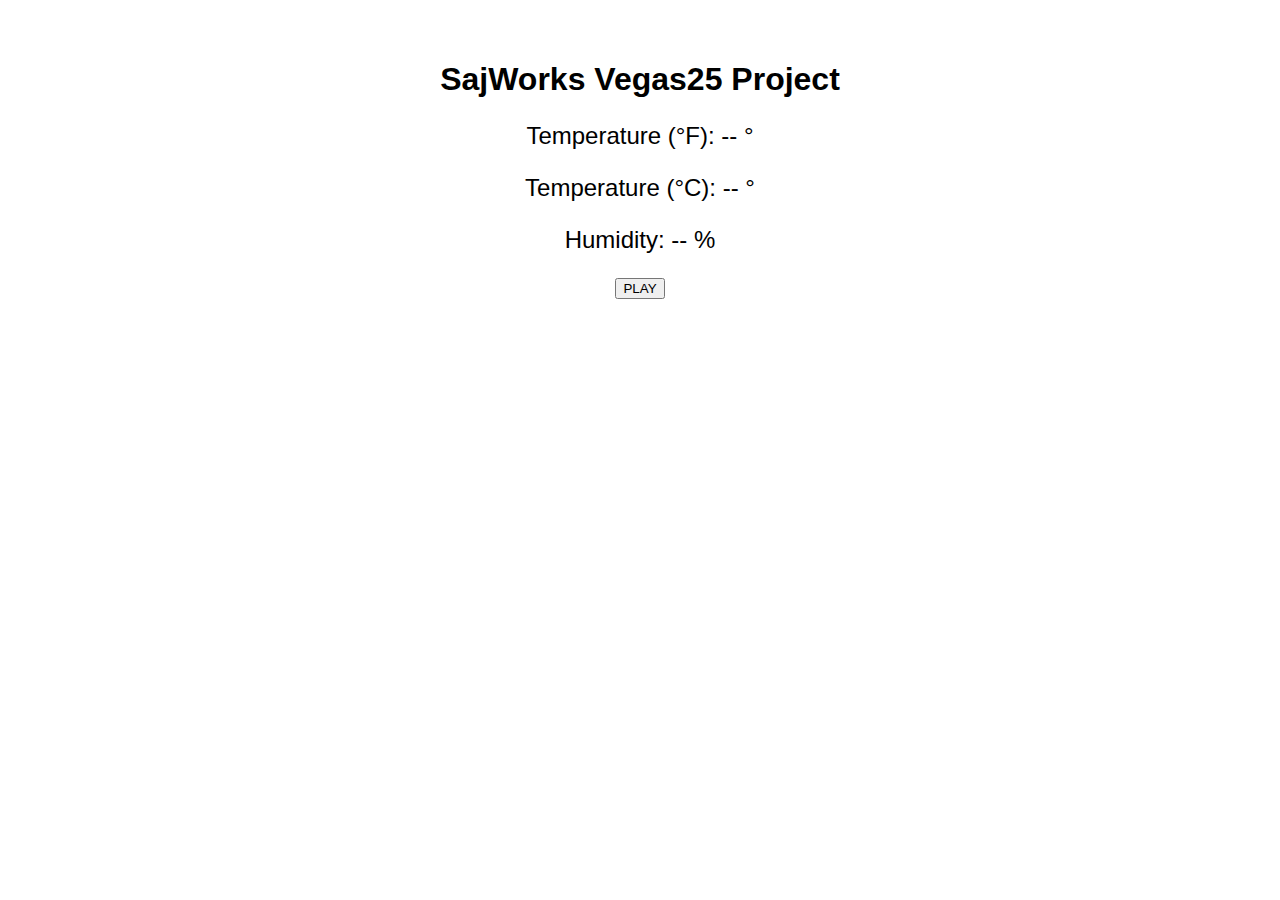
<file: index.html>
<!DOCTYPE html>
<html lang="en">
<head>
  <meta charset="UTF-8">
  <title>Sensor Data Viewer</title>
  <style>
    body {
      font-family: sans-serif;
      text-align: center;
      padding: 2em;
    }
    h1 {
      font-size: 2em;
    }
    .data {
      font-size: 1.5em;
      margin: 1em 0;
    }
  </style>
</head>
<body>
  <h1>SajWorks Vegas25 Project</h1>
  <div class="data">Temperature (°F): <span id="tempF">--</span> °</div>
  <div class="data">Temperature (°C): <span id="tempC">--</span> °</div>
  <div class="data">Humidity: <span id="hum">--</span> %</div>
  <button id="playBtn">PLAY</button>

  <script src="api.js"></script>
</body>
</html>
</file>
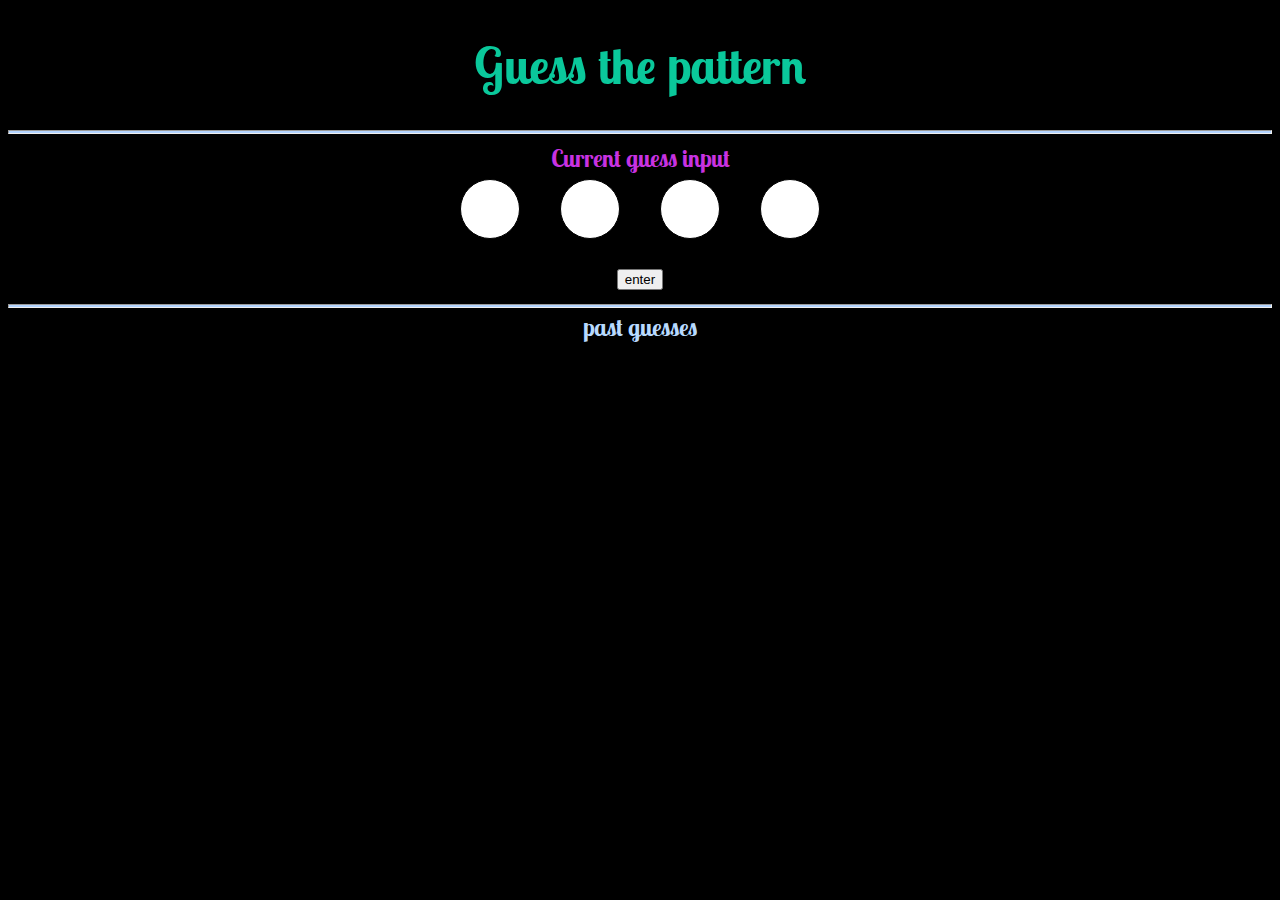
<file: UI/index.html>
<!DOCTYPE html>
<html>
  <head>
    <meta charset="utf-8">
    <meta name="viewport" content="width=device-width">
    <title>Mastermind</title>
    <link href="style.css" rel="stylesheet" type="text/css" />
     <link rel="preconnect" href="https://fonts.googleapis.com">
  <link rel="preconnect" href="https://fonts.gstatic.com" crossorigin>
  <link href="https://fonts.googleapis.com/css2?family=Lobster+Two&display=swap" rel="stylesheet">
  </head>
  <body id="background">
    <h1>
     Guess the pattern 
  
    </h1>
    <hr>


    <div id = "buttonWrapper">
      <button class="colorButton"></button>
      <button class="colorButton"></button>
      <button class="colorButton"></button>
      <button class="colorButton"></button>
     
    </div>
     <div id="enter"><button id="enterButton">enter</button></div>
    <hr>
    <h2>
      Current guess input
    </h2>
    <h3>
      past guesses
    </h3>
    
    <div id="guess"></div>

    <script src="script.js"></script>
  </body>
</html>
</file>
<file: UI/style.css>
body{
  background-color:rgb(0, 0, 0);
  color:black;
  font-family: 'Lobster Two', cursive;
  font-size: 25px;

}
.colorButton{
  background-color:whitesmoke;
  width:60px;
  height:60px;
  border-radius:50%;
  border: 1px solid #000000;
  margin:20px;
  transition: all 1s;
}
.colorButton:active{
  border-radius: 35%;
  transition: all 0.25s;
  
}
#buttonWrapper{
  width:75%;
  display:flex;
  flex-wrap:wrap;
  justify-content:center;
  margin: 0 auto;
}
h1{
  text-align: center;
  color: rgb(10,200,155);
}
h2{
  position: relative;
  bottom: 190px;
  text-align: center;
  font-size: 24px;
  color: rgb(200,50,225);
}
h3{
  position: relative;
  bottom: 75px;
  text-align: center;
  font-size: 24px;
  color: rgb(184, 218, 255)
  
}
#colorValue{
  margin: 0 auto;
  text-align: center;
}
#answer{
  margin: 0 auto;
  text-align: center;
}
#enter{
  margin: 0 auto;
  text-align: center;
}

#answer{
  transition: all 0.25s;

}
#background{
  transition: all 5s;

}
hr{
  background-color: #b3d4ff;
  height: 2px;
  margin-bottom: 25px;
}
#container {
  width:75%;
  display:flex;
  flex-wrap:wrap;
  justify-content:center;
  margin: 0 auto;
}
#container2 {
  width:75%;
  display:flex;
  flex-wrap:wrap;
  justify-content:center;
  margin: 0 auto;
  
}
#container3 {
  width:75%;
  display:flex;
  flex-wrap:wrap;
  justify-content:center;
  margin: 0 auto;

}
#container4 {
  width:75%;
  display:flex;
  flex-wrap:wrap;
  justify-content:center;
  margin: 0 auto;

}
.circle {
  width: 60px; /* Width adjusts based on viewport */
  height: 60px; /* Matches width for a perfect circle */
  background-color: #ffffff;
  border-radius: 50%;
  border: 1px solid #000000;
  margin:20px;
}
</file>
